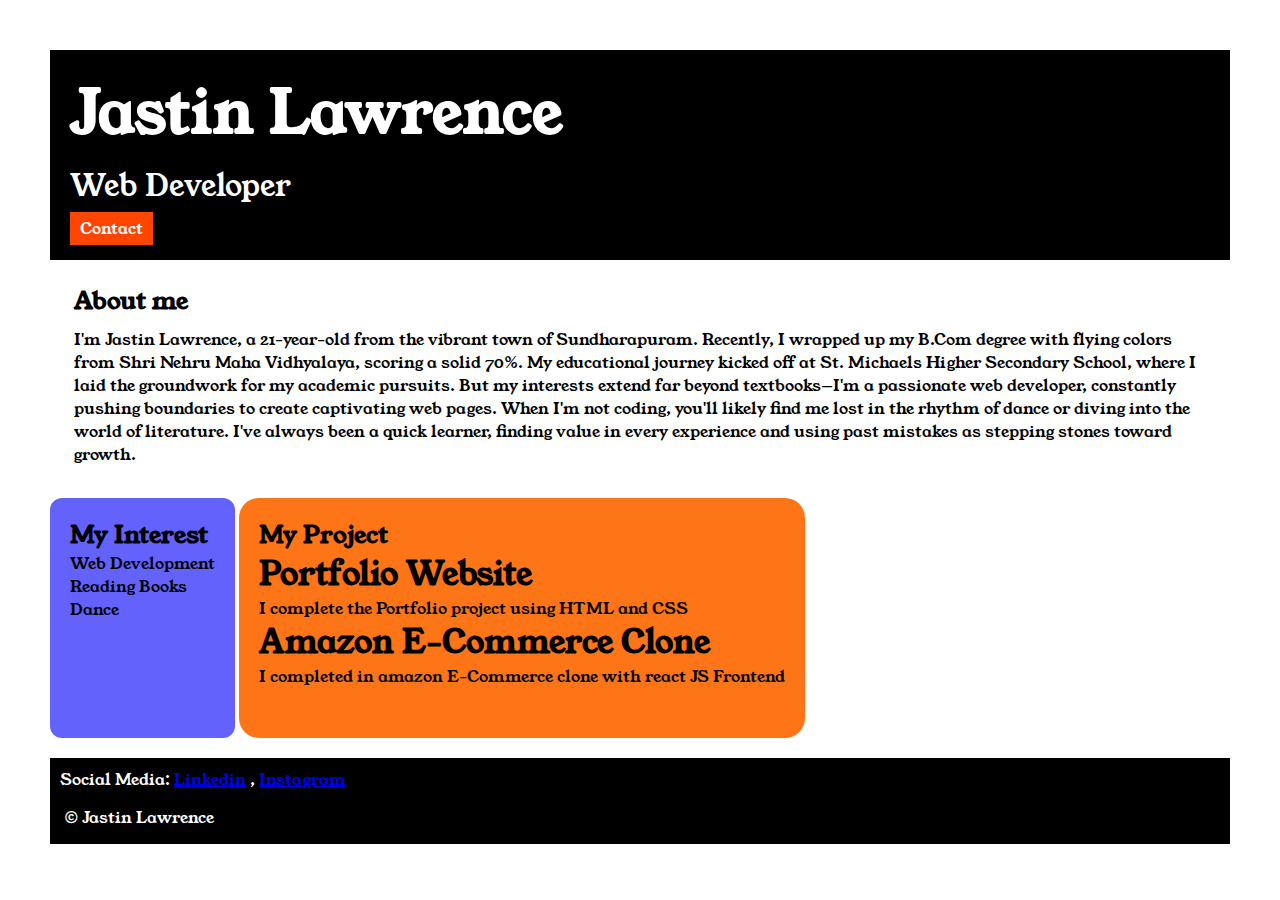
<file: index.html>
<!DOCTYPE html>
<html>
    <head>
        <title>Jastin Lawrence</title>
        <link rel="preconnect" href="https://fonts.googleapis.com">
<link rel="preconnect" href="https://fonts.gstatic.com" crossorigin>
<link href="https://fonts.googleapis.com/css2?family=Young+Serif&display=swap" rel="stylesheet">
<link rel="stylesheet" href="style.css" >


    </head>
    <body>
        <div class="container">

        <div class="section-one">
            <h1 class="section-one__name">Jastin Lawrence</h1>
            <p class="section-one__role">Web Developer</p>
            <a class="section-one__contact" href="contact.html">Contact</a>
        </div>
        <div class="section-two">
            <h2 class="section-two__title">About me</h2>
            <p class="section-two__desc">I'm Jastin Lawrence, a 21-year-old from the vibrant town of Sundharapuram. Recently, I wrapped up my B.Com degree with flying colors from Shri Nehru Maha Vidhyalaya, scoring a solid 70%. My educational journey kicked off at St. Michaels Higher Secondary School, where I laid the groundwork for my academic pursuits. But my interests extend far beyond textbooks—I'm a passionate web developer, constantly pushing boundaries to create captivating web pages. When I'm not coding, you'll likely find me lost in the rhythm of dance or diving into the world of literature. I've always been a quick learner, finding value in every experience and using past mistakes as stepping stones toward growth.</p>
        </div>
        <div class="section-three">
            <h2 class="section-three__tittle">My Interest</h2>
            <ul class="section-three__desc">
                <li>Web Development</li>
                <li>Reading Books</li>
                <li>Dance</li>
            </ul>
        </div>
        <div class="section-four">
            <h2 class="section-four__tittle">My Project</h2>
        <ul>
            <li>
               <h1>Portfolio Website</h1>
                <p>I complete the Portfolio project using HTML and CSS</p>
            </li>
        </ul>
        <ul>
            <li>
                <h1>Amazon E-Commerce Clone</h1>
                <p>I completed in amazon E-Commerce clone with react JS Frontend</p>
            
        </li>
        </ul>
        </div>
        <div class="section-five">
            <p class="section-five__tittle">Social Media: <a href="https://www.linkedin.com/in/jastin-lawrence-p19?utm_source=share&utm_campaign=share_via&utm_content=profile&utm_medium=android_app">Linkedin</a> , <a href="https://www.instagram.com/jastin__lawrence__?igsh=MXMzeGlrNWRxaDY3aw==">Instagram </a></p>
            <p class="section-five__tag">&copy; Jastin Lawrence</p>
        </div>
    </div>
</body>
</html>
</file>
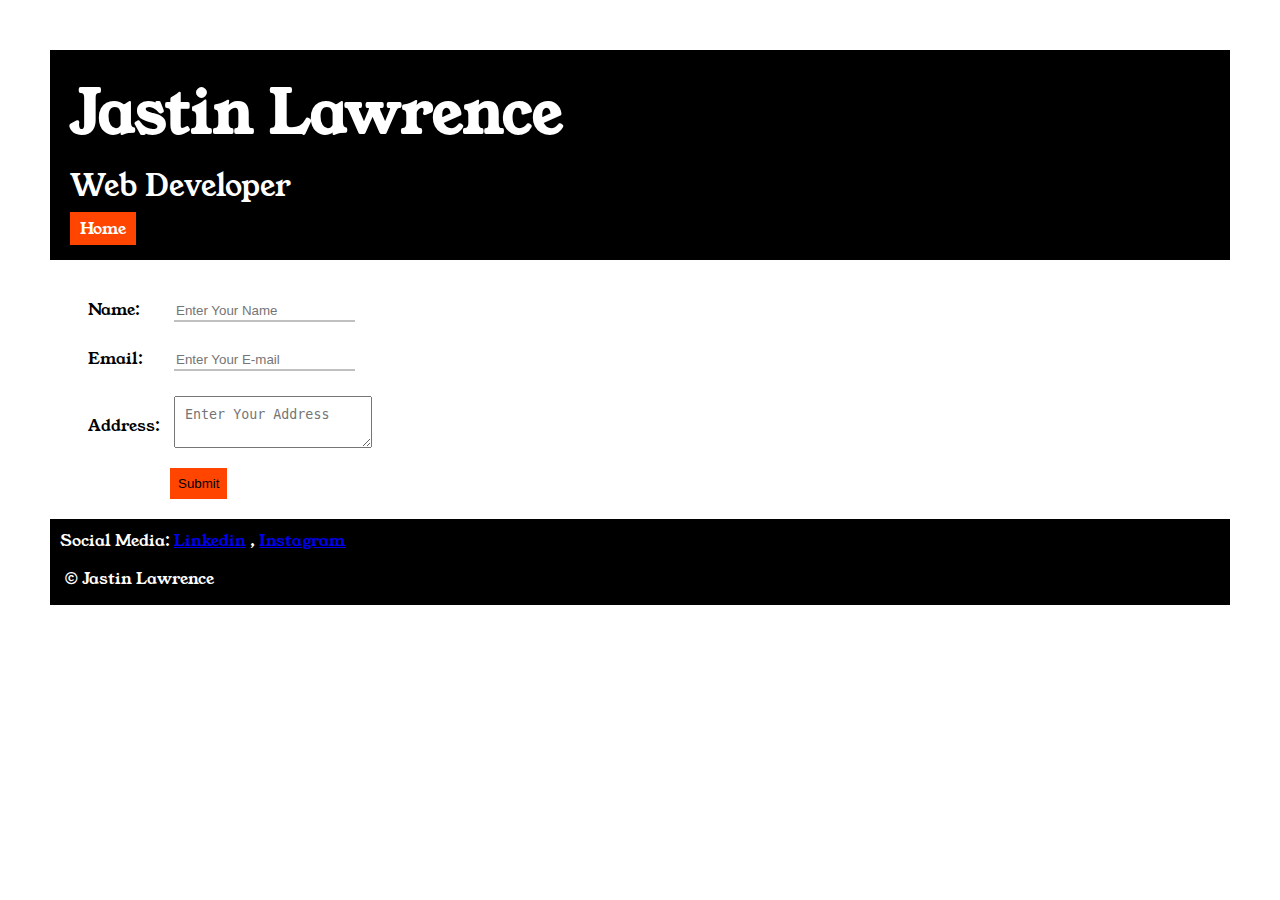
<file: contact.html>
<!DOCTYPE html>
<html>
    <head>
        <title>Contact</title>
        <link rel="preconnect" href="https://fonts.googleapis.com">
        <link rel="preconnect" href="https://fonts.gstatic.com" crossorigin>
        <link href="https://fonts.googleapis.com/css2?family=Young+Serif&display=swap" rel="stylesheet">
        <link rel="stylesheet" href="style.css" >
        
    </head>
    <body>
        <div  class="container">
        <div class="section-one">
            <h1 class="section-one__name">Jastin Lawrence</h1>
            <p class="section-one__role">Web Developer</p>
            <a  class="section-one__contact" href="index.html">Home</a>
        </div>
        <div>
            <form>
                <table class="section-two">
                    <tr>
                        <td class="section-two__name">Name:</td>
                        <td><input type="text" placeholder="Enter Your Name" class="section-two__line"></td>
                    </tr>
                    <tr>
                        <td class="section-two__email">Email:</td>
                        <td><input type="text" placeholder="Enter Your E-mail"  class="section-two__line"></td>
                    </tr>
                    <tr>
                        <td class="section-two__address">Address:</td>
                        <td><textarea placeholder="Enter Your Address" class="section-two__box"></textarea></td>
                    </tr>
                </table>
                <tr>
                    <td>
                        <button class="submit">Submit</button>
                    </td>
                </tr>
            </form>
        </div>

        <div  class="section-five">
            <p class="section-five__tittle">Social Media: <a href="https://www.linkedin.com/in/jastin-lawrence-p19?utm_source=share&utm_campaign=share_via&utm_content=profile&utm_medium=android_app">Linkedin</a> , <a href="https://www.instagram.com/jastin__lawrence__?igsh=MXMzeGlrNWRxaDY3aw==">Instagram </a></p>
            <p class="section-five__tag">&copy; Jastin Lawrence</p>
        </div>
    </div>
    </body>
</html>
</file>
<file: style.css>
*{
    padding: 0px;
    margin: 0px;
}
body{
    font-family: "Young Serif", serif;
}

.section-one{
    background-color: black;
    color: white;
    padding: 20px;
}

.section-one__name{
    font-size: 60px;
}

.section-one__role{
    font-size: 30px;
    margin-top: 10px;
    margin-bottom: 10px;
}

.section-one__contact{
    background-color: orangered;
    text-decoration: none;
    color: white;
    padding-left: 10px;
    padding-right: 10px;
    padding-top: 5px;
    padding-bottom: 5px;
    margin-top: 10px;
}

.container{
    padding: 50px;
}

.section-two{
    margin-top: 20px;
}

.section-two__desc{
    margin-top: 10px;
}

.section-two{
    padding: 12px;
    margin: 12px 12px 0px 12px;
}

.section-two__name,.section-two__email{
    padding: 12px;
}

.section-two__address{
    padding: 12px 12px 0px 12px ;

}

.section-two__box{
    padding: 10px;
    margin-top: 12px;
}

.section-two__line{
    border: none;
    border-bottom: 2px solid;
    padding: 2px;
    color: silver;   
}

.submit{
    background-color: orangered;
    padding: 8px;
    margin-left: 120px;
    border: none;
    
}


.section-three{
    background-color: #6462FD;
    padding: 20px;
    border-radius: 12px;
    margin-top: 20px;
    display: inline-block;
    height: 200px;
     vertical-align: top;
    
}

.section-four{
    
    background-color: #fe7517;
    border-radius: 20px;
    margin-top: 20px;
    padding: 20px;
    display: inline-block;
    padding-top: 20px;
    height: 200px;
    
}

li{
    list-style: none;
}

.section-five{
    margin-top: 20px;
    background-color: black;
    padding: 5px;
    color: white;
}

.section-five__tittle{
    
    padding: 5px;
}

.section-five__tag{
    padding: 10px;
}
</file>
